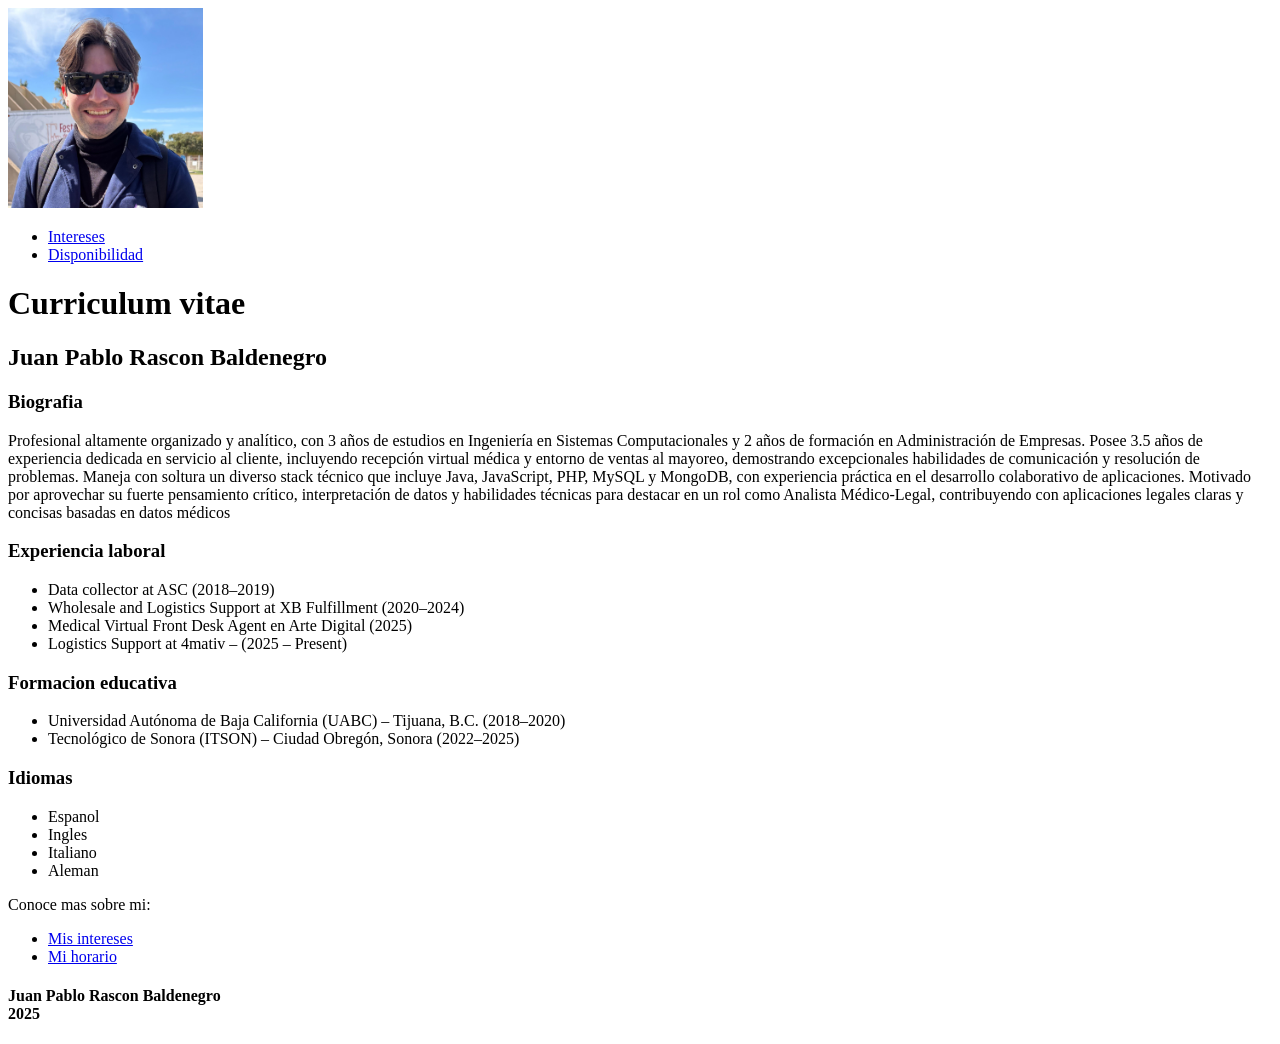
<file: index.html>
<!DOCTYPE html>

<head>
    <meta charset="UTF-8">
    <title>Curriculum Vitae</title>
</head>

<body>
    <nav>
        <a href="./index.html"><img src="./img/perfil.jpeg" height="200px"></a>
        <ul>
            <li><a href="./interest.html">Intereses</a></li>
            <li><a href="./schedule.html">Disponibilidad</a></li>
        </ul>
    </nav>
    <header>
        <div>
            <h1>Curriculum <span>vitae</span></h1>
            <h2>Juan Pablo Rascon Baldenegro</h2>
        </div>
    </header>
    <main>
        <section>
            <div>
                <h3>Biografia</h3>
                <p>
                    Profesional altamente organizado y analítico, con 3 años de estudios en Ingeniería en Sistemas
                    Computacionales y 2 años de formación en Administración de Empresas. Posee 3.5 años de experiencia
                    dedicada en servicio al cliente, incluyendo recepción virtual médica y entorno de ventas al mayoreo,
                    demostrando excepcionales habilidades de comunicación y resolución de problemas.
                    Maneja con soltura un diverso stack técnico que incluye Java, JavaScript, PHP, MySQL y MongoDB, con
                    experiencia práctica en el desarrollo colaborativo de aplicaciones. Motivado por aprovechar su
                    fuerte pensamiento crítico, interpretación de datos y habilidades técnicas para destacar en un rol
                    como
                    Analista Médico-Legal, contribuyendo con aplicaciones legales claras y concisas basadas en datos
                    médicos
                </p>
            </div>
        </section>
        <section>
            <div>
                <h3>Experiencia laboral</h3>
                <ul>
                    <li>Data collector at ASC (2018–2019)</li>
                    <li>Wholesale and Logistics Support at XB Fulfillment (2020–2024)</li>
                    <li>Medical Virtual Front Desk Agent en Arte Digital (2025)</li>
                    <li>Logistics Support at 4mativ – (2025 – Present)</li>
                </ul>
            </div>
        </section>
        <section>
            <div>
                <h3>Formacion educativa</h3>
                <ul>
                    <li>Universidad Autónoma de Baja California (UABC) – Tijuana, B.C. (2018–2020)</li>
                    <li>Tecnológico de Sonora (ITSON) – Ciudad Obregón, Sonora (2022–2025)</li>
                </ul>
            </div>
        </section>
        <section>
            <div>
                <h3>Idiomas</h3>
                <ul>
                    <li>Espanol</li>
                    <li>Ingles</li>
                    <li>Italiano</li>
                    <li>Aleman</li>
                </ul>
            </div>
        </section>
    </main>
    <footer>
        <div> Conoce mas sobre mi:
            <div>
                <ul>
                    <li><a href="./interest.html">Mis intereses</a></li>
                    <li><a href="./schedule.html">Mi horario</a></li>
                </ul>
            </div>
            <h4>
                Juan Pablo Rascon Baldenegro <br>
                2025
            </h4>
        </div>
    </footer>
</body>

</html>
</file>
